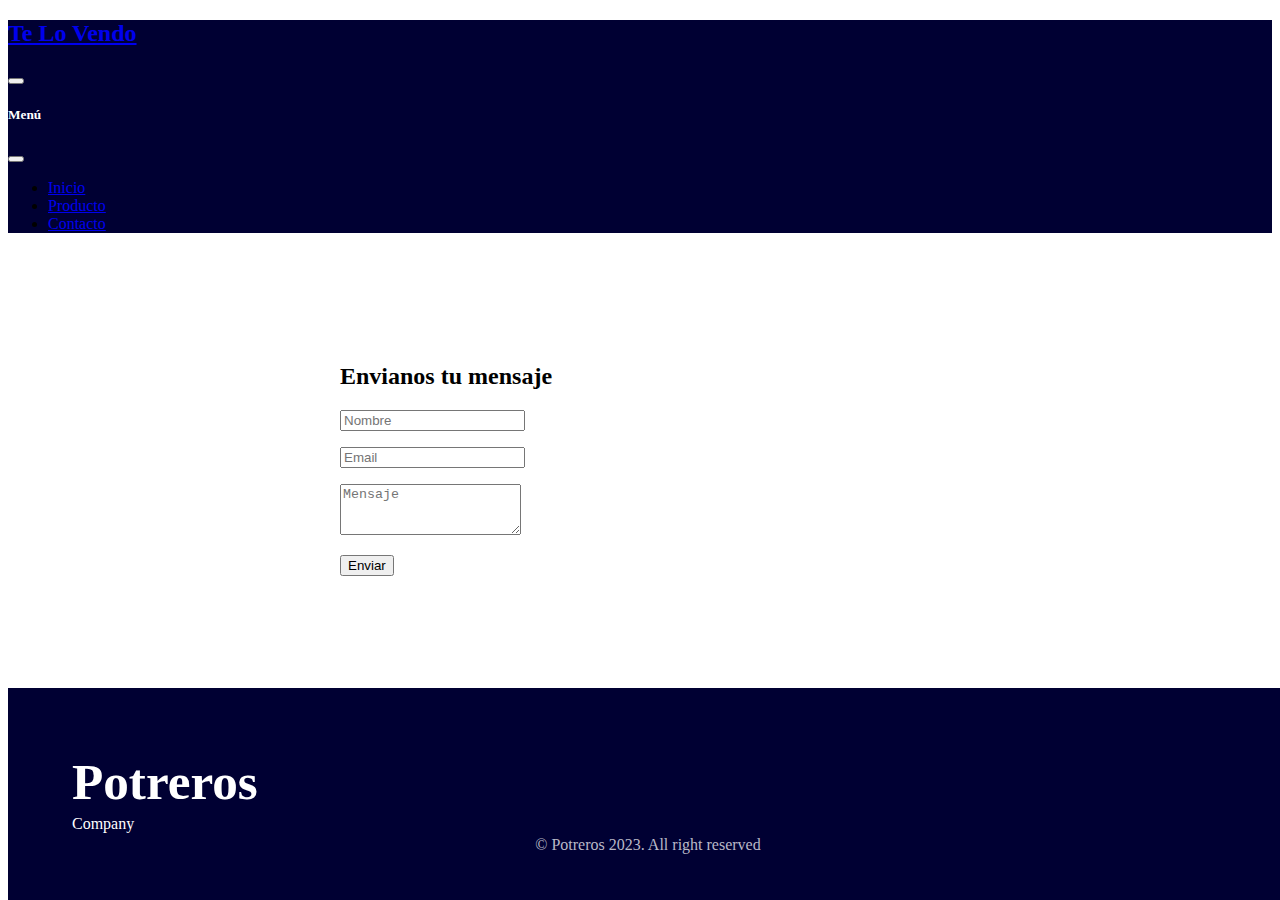
<file: contacto.html>
<!DOCTYPE html>
<html lang="en">

<head>
    <meta charset="UTF-8">
    <meta http-equiv="X-UA-Compatible" content="IE=edge">
    <meta name="viewport" content="width=device-width, initial-scale=1.0">
    <link rel="stylesheet" href="https://unicons.iconscout.com/release/v4.0.0/css/line.css">
    <link rel="stylesheet" href="css/style.css">
    <link rel="shortcut icon" href="img/favicon-32x32.png" type="image/x-icon">
    <title>Te lo Vendo</title>
    <link href="https://cdn.jsdelivr.net/npm/bootstrap@5.2.3/dist/css/bootstrap.min.css" rel="stylesheet"
        integrity="sha384-rbsA2VBKQhggwzxH7pPCaAqO46MgnOM80zW1RWuH61DGLwZJEdK2Kadq2F9CUG65" crossorigin="anonymous">
</head>

<body>
    <header>
        <nav class="navbar navbar-dark fixed-top" style="background-color: #000033;">
            <div class="container-fluid">
                <a class="navbar-brand" href="./index.html">
                    <h2>Te Lo Vendo</h2>
                </a>
                <button class="navbar-toggler" type="button" data-bs-toggle="offcanvas"
                    data-bs-target="#offcanvasDarkNavbar" aria-controls="offcanvasDarkNavbar">
                    <span class="navbar-toggler-icon"></span>
                </button>
                <div class="offcanvas offcanvas-end" style="background: #000033" tabindex="-1" id="offcanvasDarkNavbar"
                    aria-labelledby="offcanvasDarkNavbarLabel">
                    <div class="offcanvas-header">
                        <h5 class="offcanvas-title" id="offcanvasDarkNavbarLabel" style="color: #FFF">Menú</h5>
                        <button type="button" class="btn-close btn-close-white" data-bs-dismiss="offcanvas"
                            aria-label="Close"></button>
                    </div>
                    <div class="offcanvas-body">
                        <ul class="navbar-nav justify-content-end flex-grow-1 pe-3">
                            <li class="nav-item">
                                <a class="nav-link active" aria-current="page" href="index.html">Inicio</a>
                            </li>
                            <li class="nav-item">
                                <a class="nav-link active" aria-current="page" href="#">Producto</a>
                            </li>
                            <li class="nav-item">
                                <a class="nav-link active" aria-current="page" href="contacto.html">Contacto</a>
                            </li>
                        </ul>
                    </div>
                </div>
            </div>
        </nav>
    </header>
    <main>
        <div class="formulario text-center">
            <h2 class="display-5 m-5">Envianos tu mensaje</h2>
            <form action="" id="form">
                <div class="mb-3">
                    <input type="text" class="form-control" id="nombre" placeholder="Nombre">
                    <p id="pNombre"></p>
                </div>
                <div class="mb-3">
                    <input type="email" class="form-control" id="email" placeholder="Email">
                    <p id="pEmail"></p>
                </div>
                <div class="mb-3">
                    <textarea class="form-control" id="mensaje" rows="3" placeholder="Mensaje"></textarea>
                    <p id="pMensaje"></p>
                </div>
                <div>
                    <button type="submit" class="btn btn-outline-primary">Enviar</button>
                </div>
            </form>

            <!-- MODAL -->
            <!-- <div>
                <div class="modal" tabindex="-1" id="active">
                    <div class="modal-dialog">
                        <div class="modal-content">
                            <div class="modal-header">
                                <h5 class="modal-title">Error</h5>
                                <button type="button" class="btn-close" data-bs-dismiss="modal"
                                    aria-label="Close"></button>
                            </div>
                            <div class="modal-body" id="error">
                            </div>
                            <div class="modal-footer">
                                <button type="button" class="btn btn-outline-primary"
                                    data-bs-dismiss="modal">Cerrar</button>
                            </div>
                        </div>
                    </div>
                </div>
            </div> -->
        </div>
    </main>
    <footer class="footer__contacto">
        <div class="footer__bg">
            <div class="footer__container">
                <div class="equipo__trabajo">
                    <h1 class="footer__title">Potreros</h1>
                    <span class="footer__subtitle">Company</span>
                </div>
                <div class="footer__socials">
                    <a href="#" target="_blank" class="footer__social">
                        <i class="uil uil-linkedin-alt"></i>
                    </a>
                    <a href="#" target="_blank" class="footer__social">
                        <i class="uil uil-github"></i>
                    </a>
                    <a href="#" target="_blank" class="footer__social">
                        <i class="uil uil-instagram"></i>
                    </a>
                </div>
            </div>
            <p class="footer__copy">&#169; Potreros 2023. All right reserved</p>
        </div>
    </footer>
    <script src="https://cdn.jsdelivr.net/npm/bootstrap@5.2.3/dist/js/bootstrap.bundle.min.js"
        integrity="sha384-kenU1KFdBIe4zVF0s0G1M5b4hcpxyD9F7jL+jjXkk+Q2h455rYXK/7HAuoJl+0I4"
        crossorigin="anonymous"></script>
    <script src="js/funciones.js"></script>
</body>

</html>
</file>
<file: css/style.css>
.img-logo {
    width: 100%;
}
p {
    text-align: justify;
}
.p1 {
text-align: center;
justify-content: center;
}
img {
    height: 30vw;
}
.formulario { 
    max-width: 600px;
    margin: 130px auto;
}
#pNombre, #pEmail, #pMensaje{
    text-align: center;
    color: red;
}

/*FOOTER*/
footer{
    background-color: #FFF;
}
.footer {
    background: #000033;
    position: absolute;
    width: 100%;
    padding: 30px 0 30px 0;
    height: 180px
}
.footer__contacto{
    background: #000033;
    position: absolute;
    bottom: 0;
    width: 100%;
    padding: 30px 0 30px 0;
}
.footer__container {
    display: flex;
}
.equipo__trabajo{
    margin-left: 5%;
}
.footer__title {
    font-size: 4vw;
    margin-bottom: .25rem;
}
.footer__subtitle {
    font-size: 1rem;
}
.footer__socials{
    margin-left: auto;
    margin-right: 5%;
}
.footer__social {
    font-size: 1.5rem;
    margin-right: 1.5rem;
    text-decoration: none;
}
.footer__social:hover {
    color: gray;
}
.footer__copy {
    font-size: 1rem;
    text-align: center;
    color: #b9b9c8;
    margin-top: 0.2rem;
}
.footer__title,
.footer__subtitle,
.footer__social {
    color: #fff;
}
</file>
